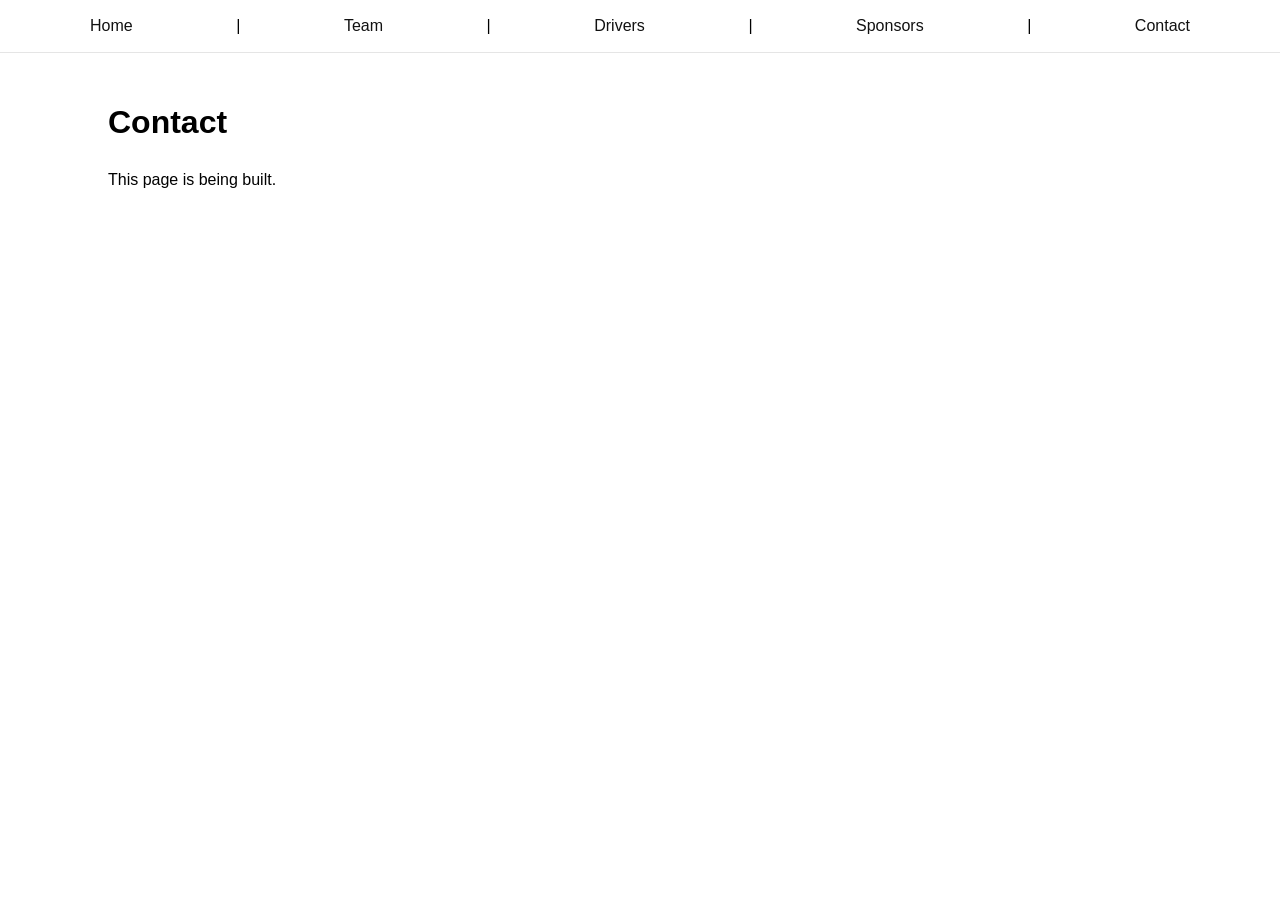
<file: pages/contact.html>
<!-- pages/contact.html -->
<!doctype html>
<html lang="en">
<head>
  <meta charset="utf-8">
  <title>Contact | Maples Motorsports</title>
  <meta name="viewport" content="width=device-width, initial-scale=1">
  <link rel="stylesheet" href="../css/main.css">
</head>
<body>
  <header>
    <nav>
      <a href="/">Home</a> |
      <a href="/pages/team.html">Team</a> |
      <a href="/pages/drivers.html">Drivers</a> |
      <a href="/pages/sponsors.html">Sponsors</a> |
      <a href="/pages/contact.html">Contact</a>
    </nav>
  </header>

  <main>
    <h1>Contact</h1>
    <p>This page is being built.</p>
  </main>
</body>
</html>
</file>
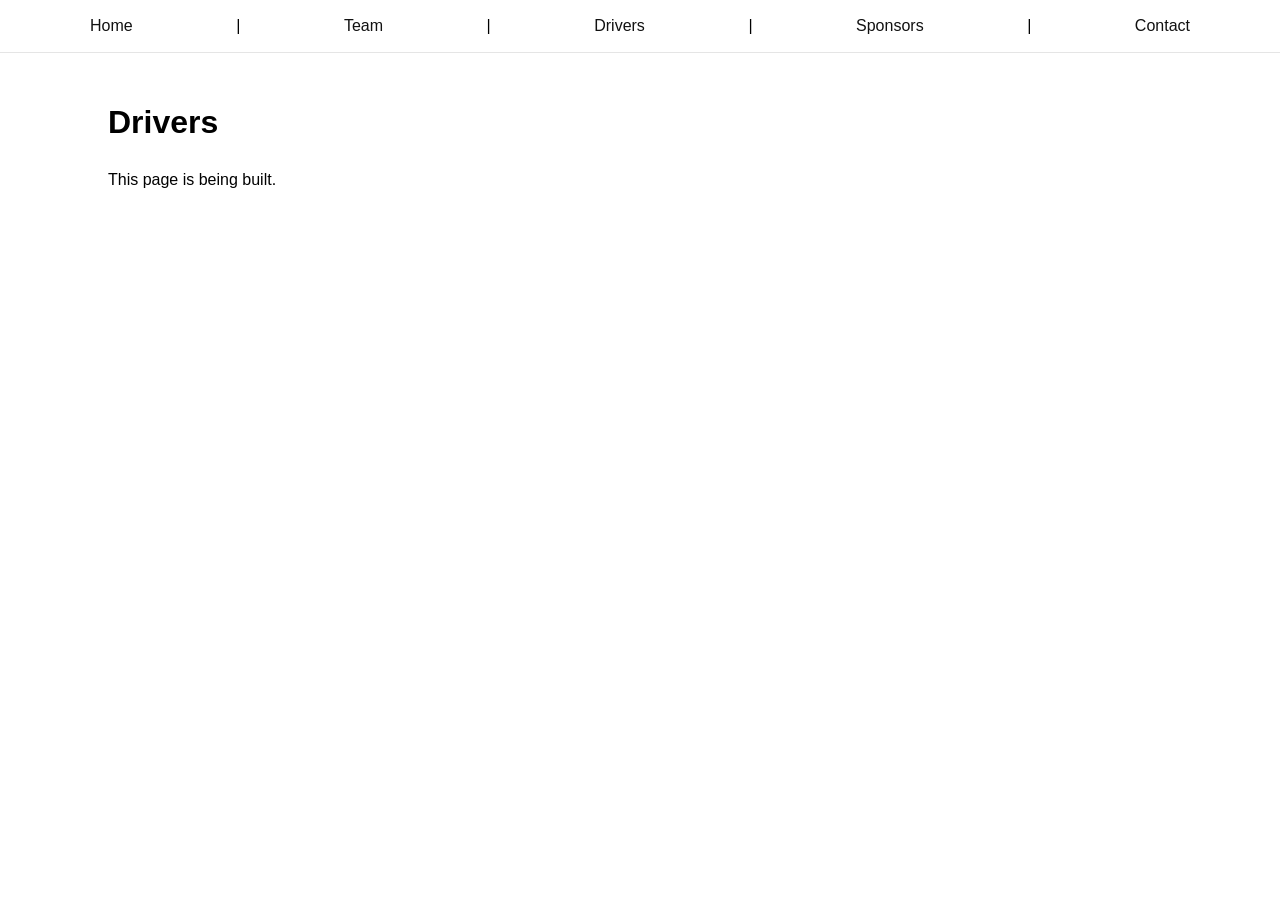
<file: pages/drivers.html>
<!-- pages/drivers.html -->
<!doctype html>
<html lang="en">
<head>
  <meta charset="utf-8">
  <title>Drivers | Maples Motorsports</title>
  <meta name="viewport" content="width=device-width, initial-scale=1">
  <link rel="stylesheet" href="../css/main.css">
</head>
<body>
  <header>
    <nav>
      <a href="/">Home</a> |
      <a href="/pages/team.html">Team</a> |
      <a href="/pages/drivers.html">Drivers</a> |
      <a href="/pages/sponsors.html">Sponsors</a> |
      <a href="/pages/contact.html">Contact</a>
    </nav>
  </header>

  <main>
    <h1>Drivers</h1>
    <p>This page is being built.</p>
  </main>
</body>
</html>
</file>
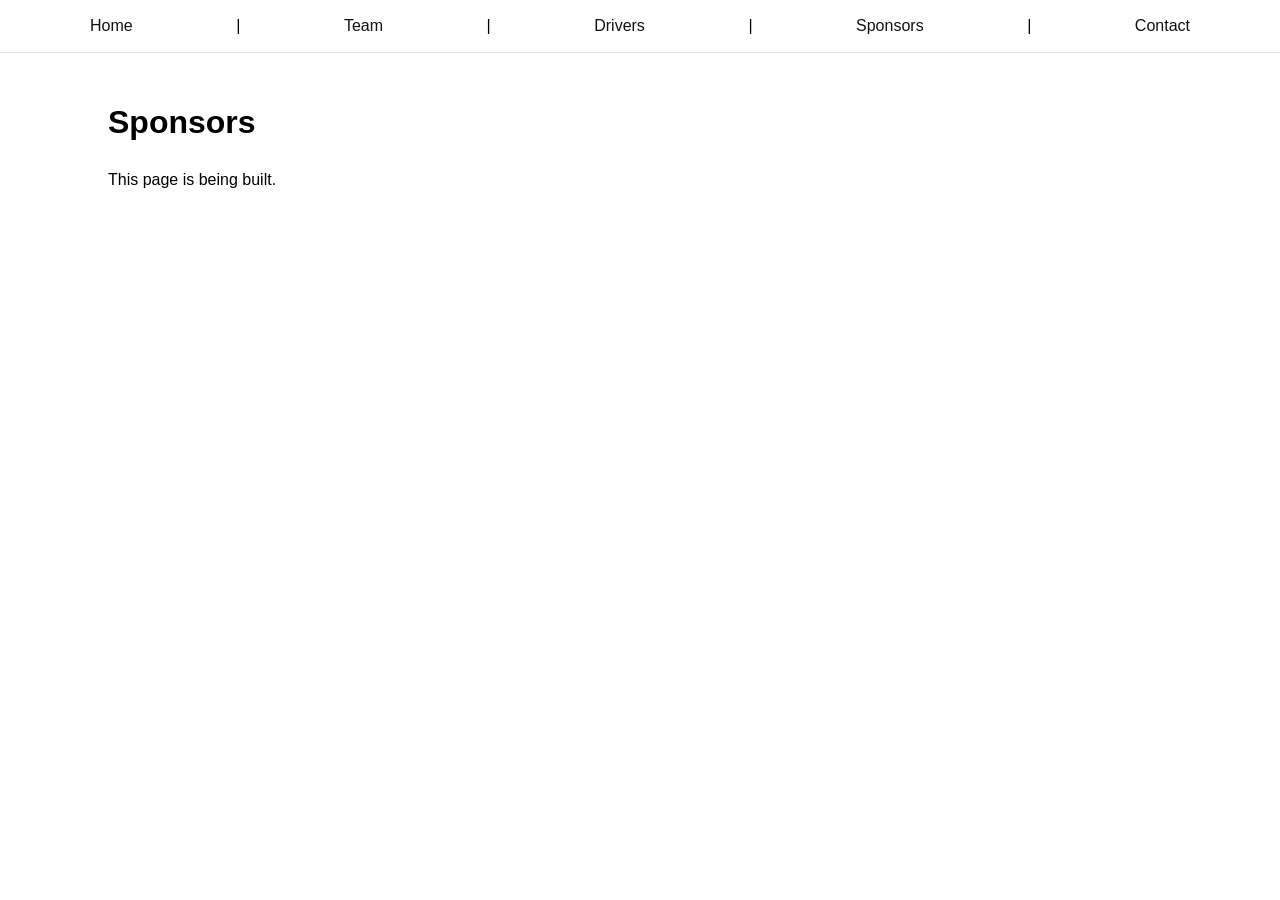
<file: pages/sponsors.html>
<!-- pages/sponsors.html -->
<!doctype html>
<html lang="en">
<head>
  <meta charset="utf-8">
  <title>Sponsors | Maples Motorsports</title>
  <meta name="viewport" content="width=device-width, initial-scale=1">
  <link rel="stylesheet" href="../css/main.css">
</head>
<body>
  <header>
    <nav>
      <a href="/">Home</a> |
      <a href="/pages/team.html">Team</a> |
      <a href="/pages/drivers.html">Drivers</a> |
      <a href="/pages/sponsors.html">Sponsors</a> |
      <a href="/pages/contact.html">Contact</a>
    </nav>
  </header>

  <main>
    <h1>Sponsors</h1>
    <p>This page is being built.</p>
  </main>
</body>
</html>
</file>
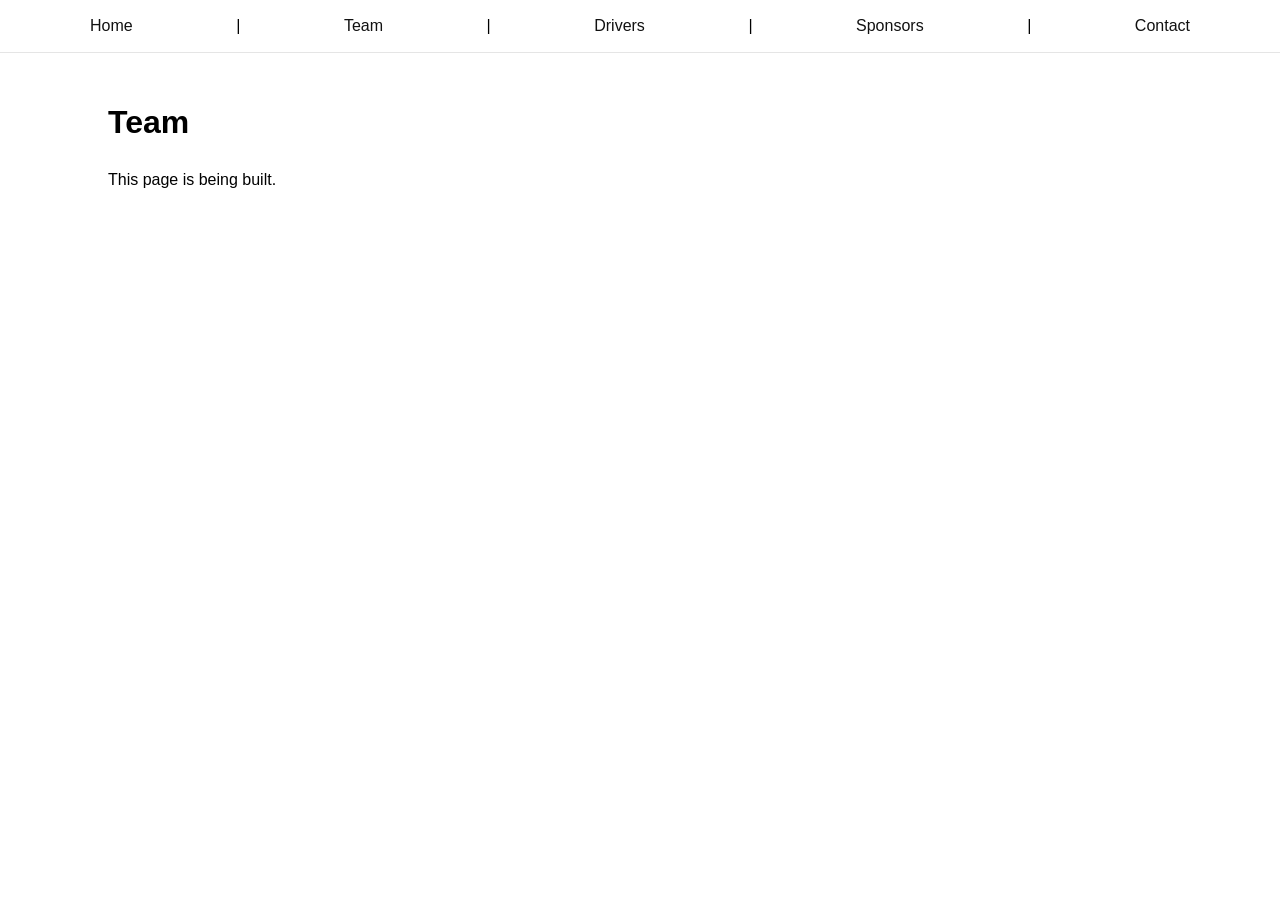
<file: pages/team.html>
<!doctype html>
<html lang="en">
<head>
  <meta charset="utf-8">
  <title>Team | Maples Motorsports</title>
  <meta name="viewport" content="width=device-width, initial-scale=1">
  <link rel="stylesheet" href="../css/main.css">
</head>
<body>
  <header>
    <nav>
      <a href="/">Home</a> |
      <a href="/pages/team.html">Team</a> |
      <a href="/pages/drivers.html">Drivers</a> |
      <a href="/pages/sponsors.html">Sponsors</a> |
      <a href="/pages/contact.html">Contact</a>
    </nav>
  </header>

  <main>
    <h1>Team</h1>
    <p>This page is being built.</p>
  </main>
</body>
</html>
</file>
<file: css/main.css>
* { box-sizing: border-box; }
body {
  font-family: Arial, sans-serif;
  margin: 0;
  line-height: 1.5;
}

header {
  border-bottom: 1px solid #e5e5e5;
  padding: 14px 18px;
}

nav {
  max-width: 1100px;
  margin: 0 auto;
  display: flex;
  gap: 18px;
  align-items: center;
  justify-content: space-between;
}

nav .logo {
  font-weight: 700;
}

nav ul {
  list-style: none;
  display: flex;
  gap: 14px;
  padding: 0;
  margin: 0;
}

nav a {
  text-decoration: none;
  color: #111;
}

nav a:hover {
  text-decoration: underline;
}

main {
  max-width: 1100px;
  margin: 0 auto;
  padding: 24px 18px;
}

section {
  padding: 24px 0;
  border-bottom: 1px solid #f0f0f0;
}

footer {
  padding: 24px 18px;
  color: #555;
  border-top: 1px solid #e5e5e5;
}
</file>
